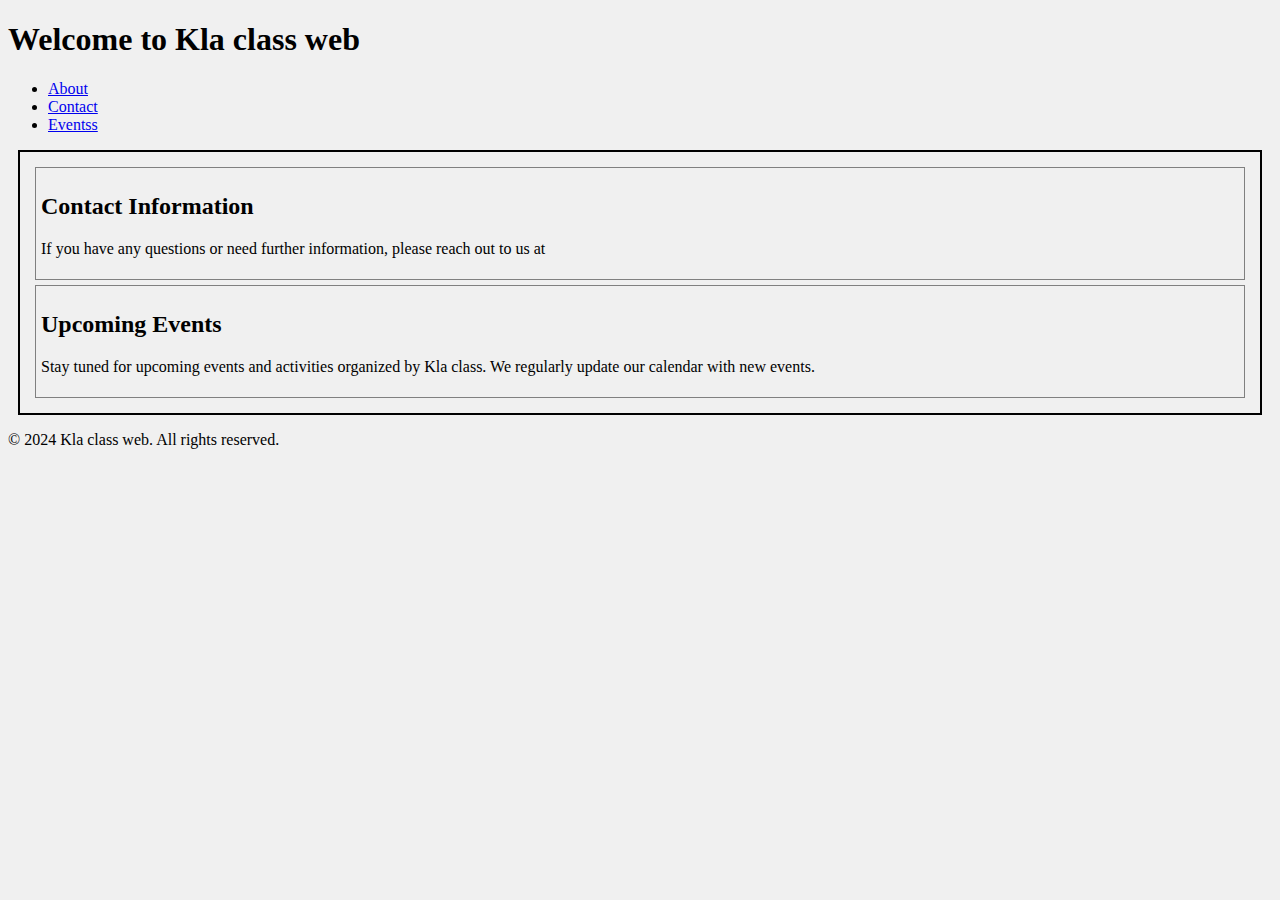
<file: index.html>
<!DOCTYPE html>
<html lang="en">
<head>
    <meta charset="UTF-8">
    <meta name="viewport" content="width=    , initial-scale=1.0">
    <title>Kla class web</title>
    
    <link rel="stylesheet" href="samplestyles.css">
<body>

    <!--Header area-->
    <header>
        <h1>Welcome to Kla class web</h1>
    </header>
    <!--Navigation area-->
    <nav class="navigation-menu">
        <ul>
            <li><a href="#about">About</a></li>
            <li><a href="#contact">Contact</a></li>
            <li><a href="#events">Eventss</a></li>
        </ul>
    </nav>
   <main>
        <section class>
            <!--Section one has three articles-->

            <article class="contact">
                <h2>Contact Information</h2>
                <p>If you have any questions or need further
                     information, please reach out to us at
            </article>
            <article class="events">
                <h2>Upcoming Events</h2>
                <p>Stay tuned for upcoming events and 
                    activities organized by Kla class. 
                    We regularly update our calendar with 
                    new events.</p>
            </article>
        </section>

   </main>
   <footer>
        <p>&copy; 2024 Kla class web. All rights reserved.</p>
   </footer>
    
   
</body>
</html>
</file>
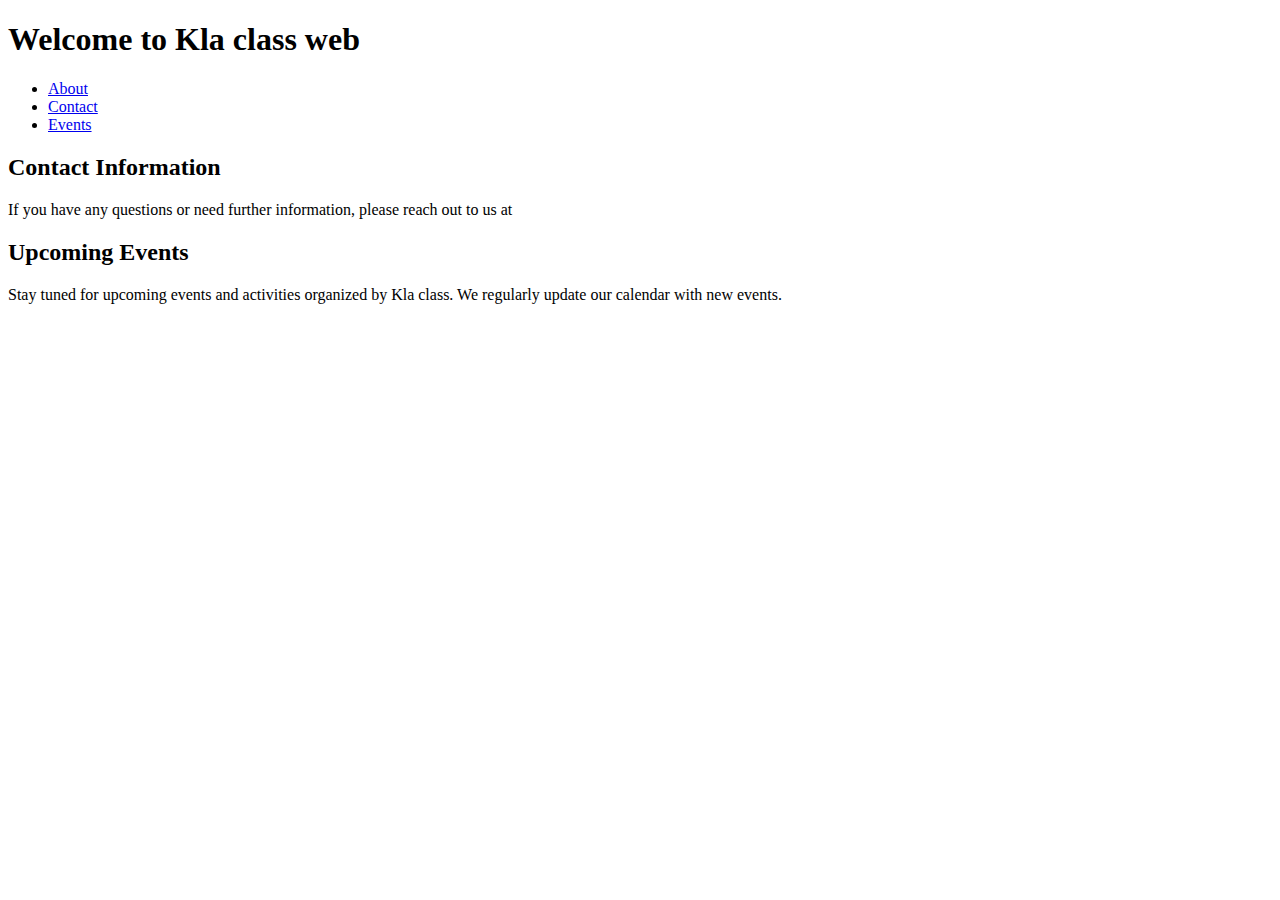
<file: index-2.html>
<!DOCTYPE html>
<html lang="en">
<head>
    <meta charset="UTF-8">
    <meta name="viewport" content="width=    , initial-scale=1.0">
    <title>Kla class web</title>
</head>
<body>

    <!--Header area-->
    <header>
        <h1>Welcome to Kla class web</h1>
    </header>
    <!--Navigation area-->
    <nav class="navigation-menu">
        <ul>
            <li><a href="#about">About</a></li>
            <li><a href="#contact">Contact</a></li>
            <li><a href="#events">Events</a></li>
        </ul>
    </nav>
   <main>
        <section class>
            <!--Section one has three articles-->

            <article class="contact">
                <h2>Contact Information</h2>
                <p>If you have any questions or need further
                     information, please reach out to us at
            </article>
            <article class="events">
                <h2>Upcoming Events</h2>
                <p>Stay tuned for upcoming events and 
                    activities organized by Kla class. 
                    We regularly update our calendar with 
                    new events.</p>
            </article>
        </section>

   </main>
    
    </main>    
</body>
</html>
</file>
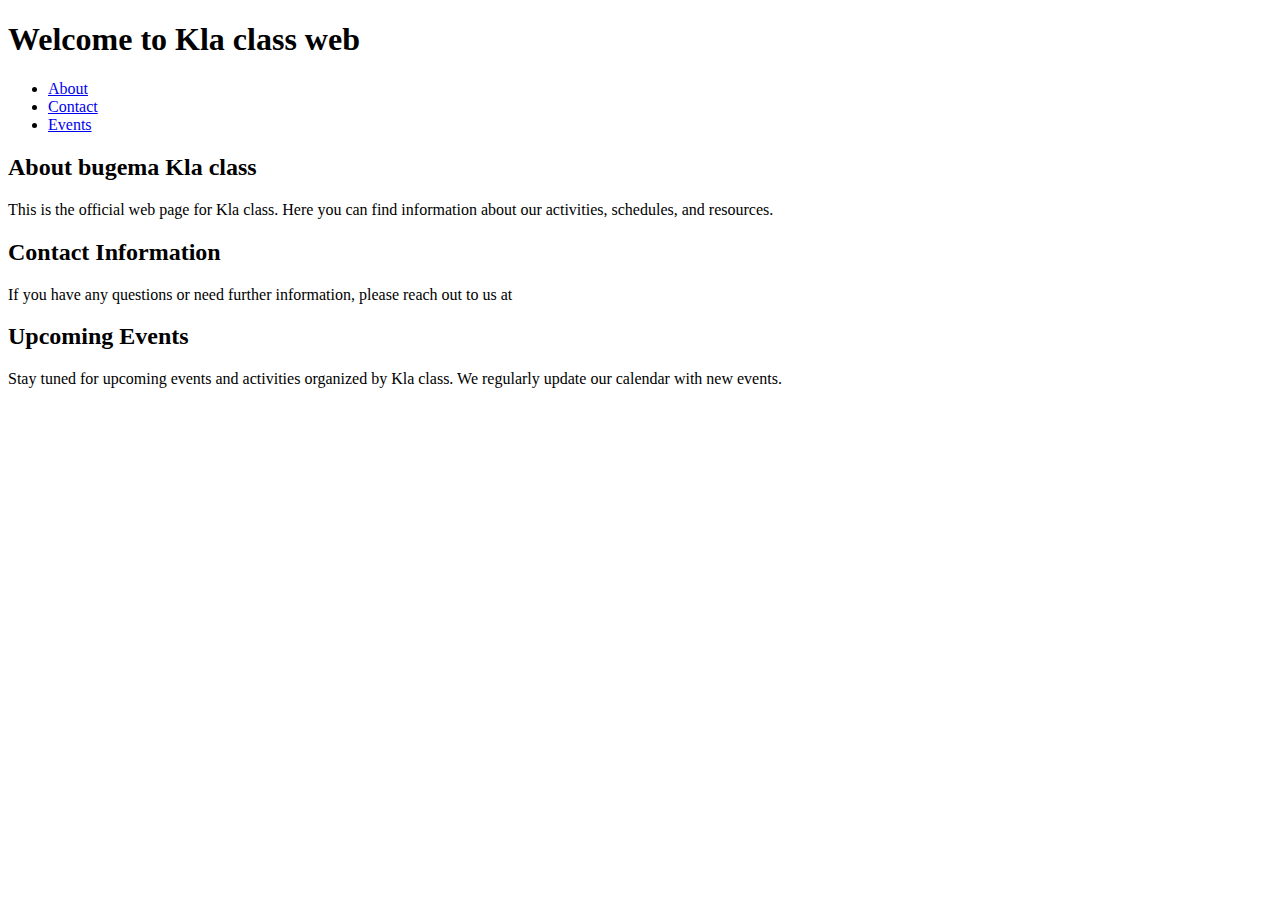
<file: one.html>
<!DOCTYPE html>
<html lang="en">
<head>
    <meta charset="UTF-8">
    <meta name="viewport" content="width=    , initial-scale=1.0">
    <title>Kla class web</title>
</head>
<body>

    <!--Header area-->
    <header>
        <h1>Welcome to Kla class web</h1>
    </header>
    <!--Navigation area-->
    <nav class="navigation-menu">
        <ul>
            <li><a href="#about">About</a></li>
            <li><a href="#contact">Contact</a></li>
            <li><a href="#events">Events</a></li>
        </ul>
    </nav>
    <main class="main-content"> 
        <section>
            <article>
                <h2>About bugema Kla class</h2>
                <p>This is the official web page for Kla class. 
                    Here you can find information about our 
                    activities, schedules, and resources.</p>
            </article>
           
            <article class="contact">
                <h2>Contact Information</h2>
                <p>If you have any questions or need further
                     information, please reach out to us at
            </article>
            <article class="events">
                <h2>Upcoming Events</h2>
                <p>Stay tuned for upcoming events and 
                    activities organized by Kla class. 
                    We regularly update our calendar with 
                    new events.</p>
            </article>
        </section>
    </main>    
</body>
</html>
</file>
<file: samplestyles.css>
body{
    background-color: #f0f0f0;
}
main>section{
    border: 2px solid black;
    padding: 10px;
    margin: 10px;
}

main>section>article{
    border: 1px solid gray;
    padding: 5px;
    margin: 5px;
}
</file>
